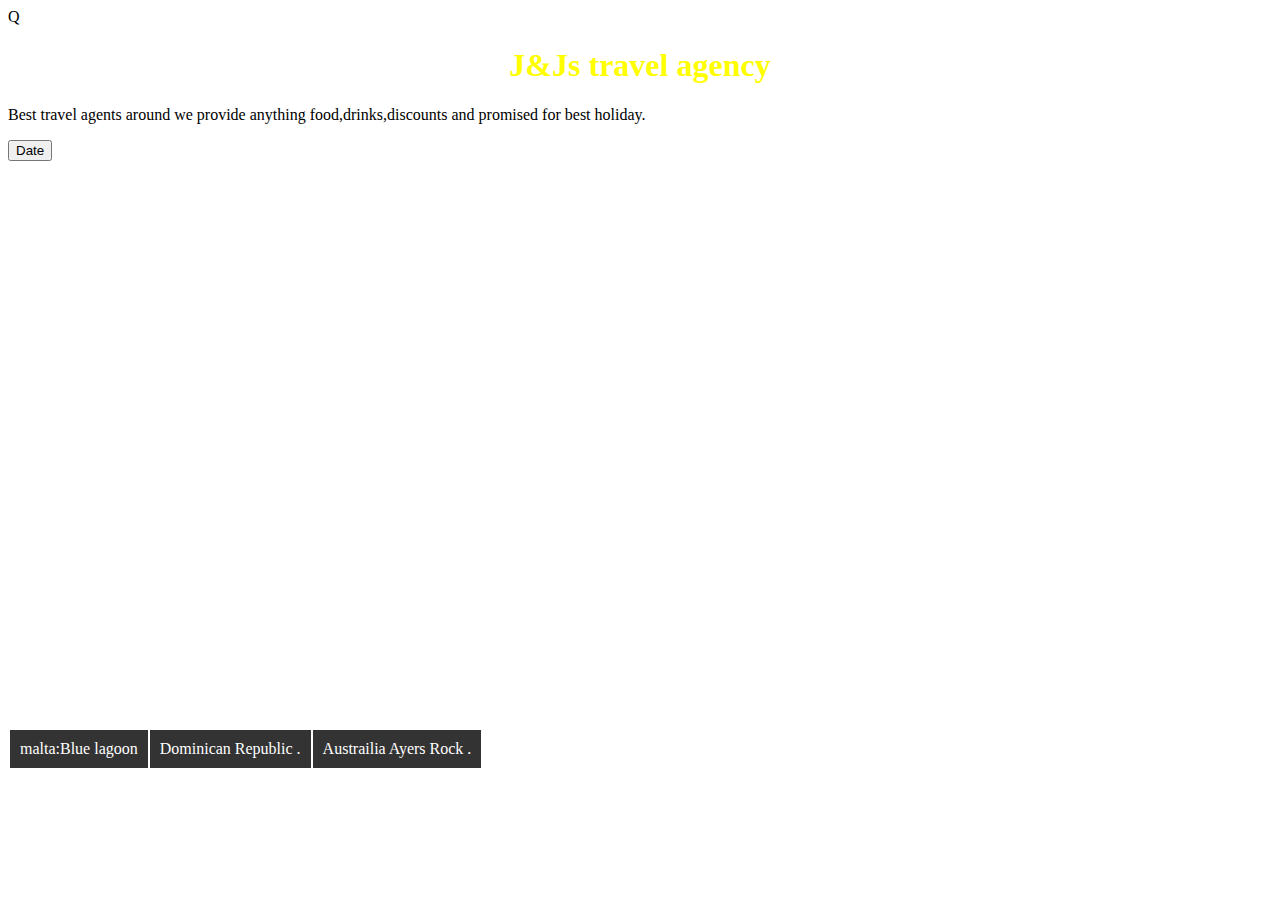
<file: index.html>
Q<!DOCTYPE html>
<html>
<link rel="stylesheet" type="text/css" href="/main.css">
<body>

<h1>J&Js travel agency</h1>

<p>Best travel agents around we provide anything food,drinks,discounts and promised for best holiday.</p>

<button onclick="date():">	Date </button>
<table>
 
    <td>malta:Blue lagoon</td>
    <td>Dominican Republic .</td>
    <td>Austrailia Ayers Rock .</td>
</table>
	
</body>
</html>
</file>
<file: main.css>
h1 {
    color:yellow ;
    text-align: center;
}

p {
    font-family: "Times New Roman";
    font-size: 20px

    color:yellow ;
}
body{
    background-image: url(http://Zyluss.me/assets/backing.jpeg);
    background-size:100%,100%;
    background-position: 50% 1.8cm;
}

td{
 color:white;
    background-color: #333333;
    font-family: raleway, n6;
    min-height:12px;   
    padding:10px;
}
.header{
    font-family:Helvetica;
    font-size:32px;
    color:#ffa500;
}
table{
    margin-top:15cm;
}
</file>
